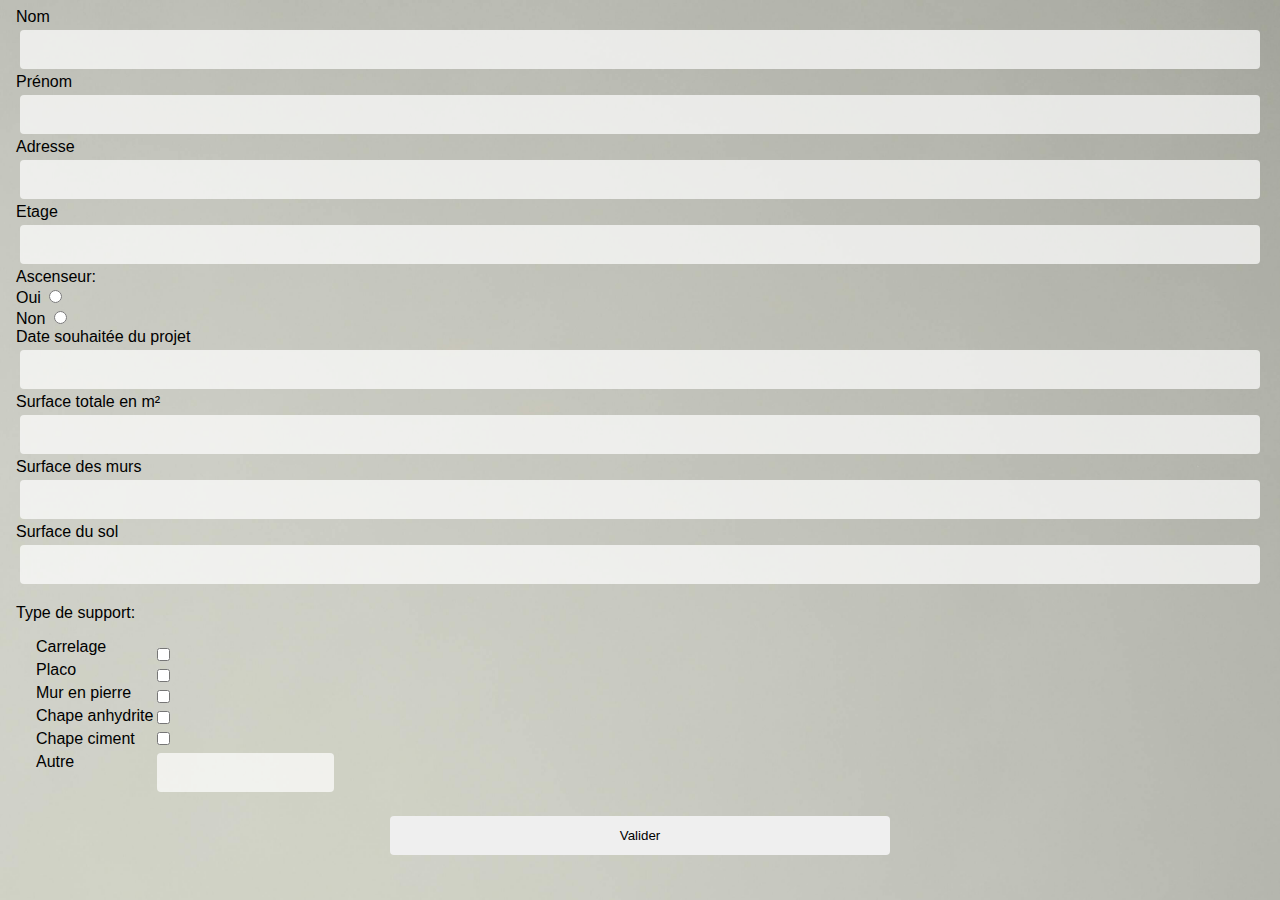
<file: devis.html>
<!DOCTYPE html>
<html lang="en">

<head>
    <meta charset="UTF-8">
    <meta name="viewport" content="width=device-width, initial-scale=1.0">
    <title>Chloé</title>
    <link rel="stylesheet" href="devis.css">
    <script src="index.js" defer></script>
</head>
<header>

</header>

<body>
    <form method="POST">
        <label for="lastname">Nom </label>
        <input type="text" name="lastname" id="lastname">


        <label for="firstname">Prénom </label>
        <input type="text" name="firstname" id="firstname">


        <label for="adresse">Adresse </label>
        <input type="text" name="adresse" id="adresse">

        <label for="etage">Etage</label>
        <input type="text" name="etage" id="etage">


        <span>Ascenseur:</span>

        <label for="oui">Oui
            <input type="radio" name="ascenseur" id="oui" />
        </label>

        <label for="non">Non
            <input type="radio" name="ascenseur" id="non" />
        </label>


        <label for="date">Date souhaitée du projet</label>
        <input type="text" name="date" id="date">

        <label for="surface_totale">Surface totale en m²</label>
        <input type="text" name="surface_totale" id="surface_totale">


        <label for="surface_mur">Surface des murs </label>
        <input type="text" name="surface_mur" id="surface_mur">


        <label for="surface_sol">Surface du sol </label>
        <input type="text" name="surface_sol" id="surface_sol">


        <p>Type de support:</p>

        <div class="checkbox">
            <div class="checkbox-label ">

                <label for="carrelage">Carrelage
                    <!-- <input type="checkbox" name="support" id="carrelage" /> -->
                </label>

                <label for="placo">Placo
                    <!-- <input type="checkbox" name="support" id="placo" /> -->
                </label>

                <label for="mur pierre">Mur en pierre
                    <!-- <input type="checkbox" name="support" id="mur en pierre" /> -->
                </label>

                <label for="chape anhydrite">Chape anhydrite
                    <!-- <input type="checkbox" name="support" id="chape anhydrite" /> -->
                </label>

                <label for="chape ciment">Chape ciment

                    <!-- <input type="checkbox" name="support" id="chape ciment" /> -->
                </label>

                <label for="support">Autre
                    <!-- <input type="text" name="support" id="support"> -->
                </label>
            </div>

            <div class="box">
                <input type="checkbox" name="support" id="carrelage" />
                <input type="checkbox" name="support" id="placo" />
                <input type="checkbox" name="support" id="mur en pierre" />
                <input type="checkbox" name="support" id="chape anhydrite" />
                <input type="checkbox" name="support" id="chape ciment" />
                <input type="text" name="support" id="support">
            </div>
        </div>
        <button type="button" name="valider">Valider</button>
    </form>
</body>

</html>
</file>
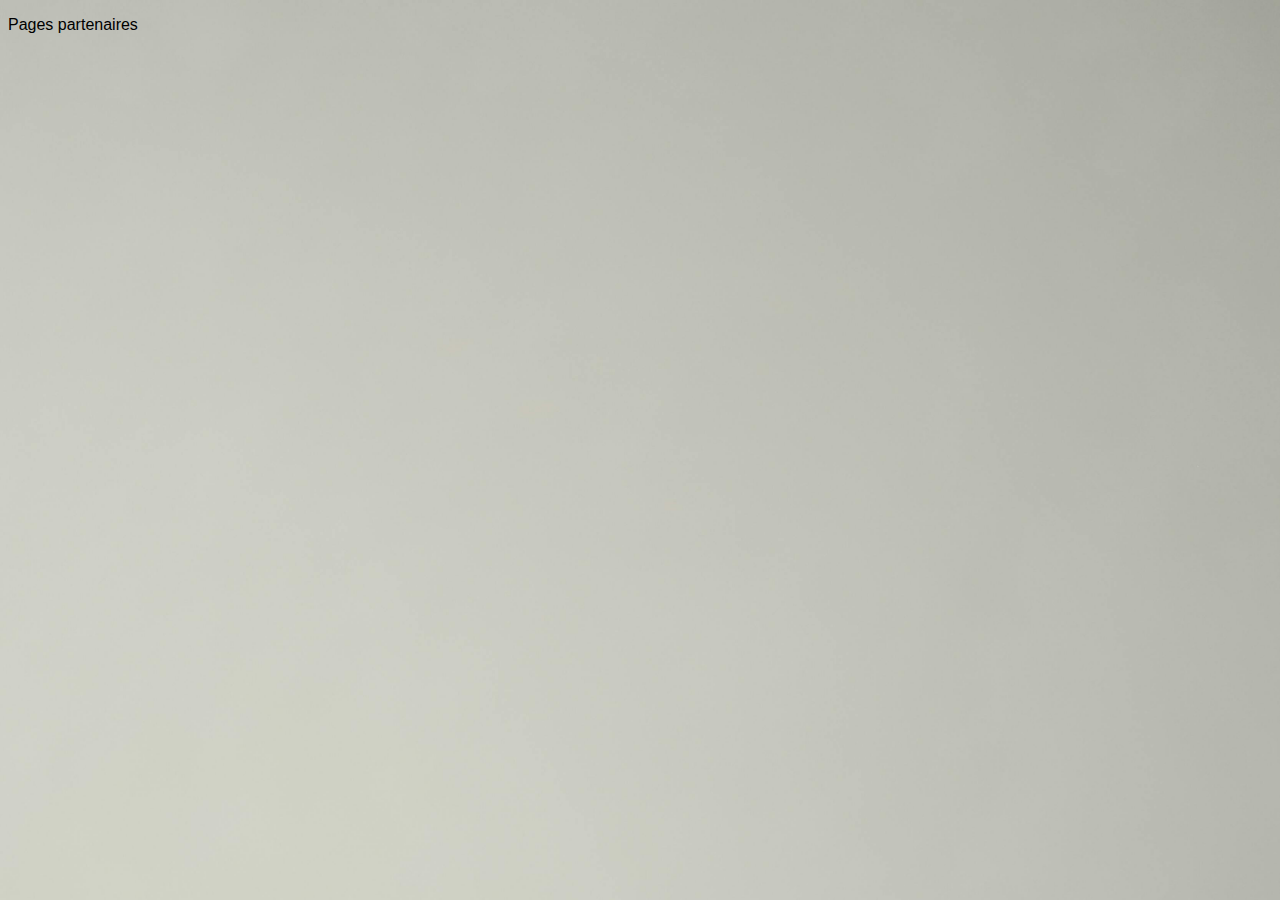
<file: partenaires.html>
<!DOCTYPE html>
<html lang="en">

<head>
    <meta charset="UTF-8">
    <meta name="viewport" content="width=device-width, initial-scale=1.0">
    <title>Chloé</title>
    <link rel="stylesheet" href="index.css">
    <script src="index.js" defer></script>
</head>
<header>

</header>

<body>
    <p>Pages partenaires</p>
</body>

</html>
</file>
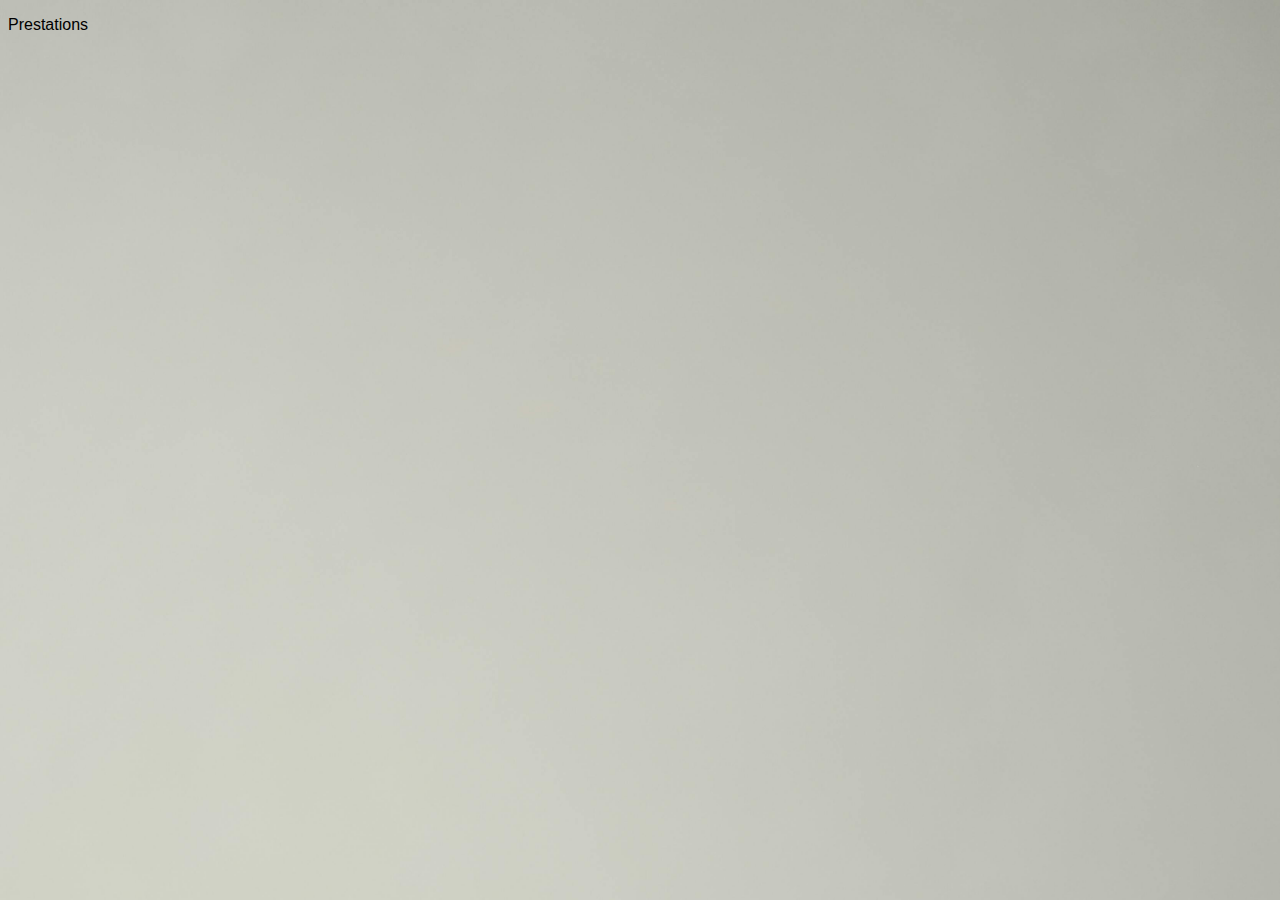
<file: prestations.html>
<!DOCTYPE html>
<html lang="en">

<head>
    <meta charset="UTF-8">
    <meta name="viewport" content="width=device-width, initial-scale=1.0">
    <title>Chloé</title>
    <link rel="stylesheet" href="index.css">
    <script src="index.js" defer></script>
</head>
<header>

</header>

<body>
    <p>Prestations</p>
</body>

</html>
</file>
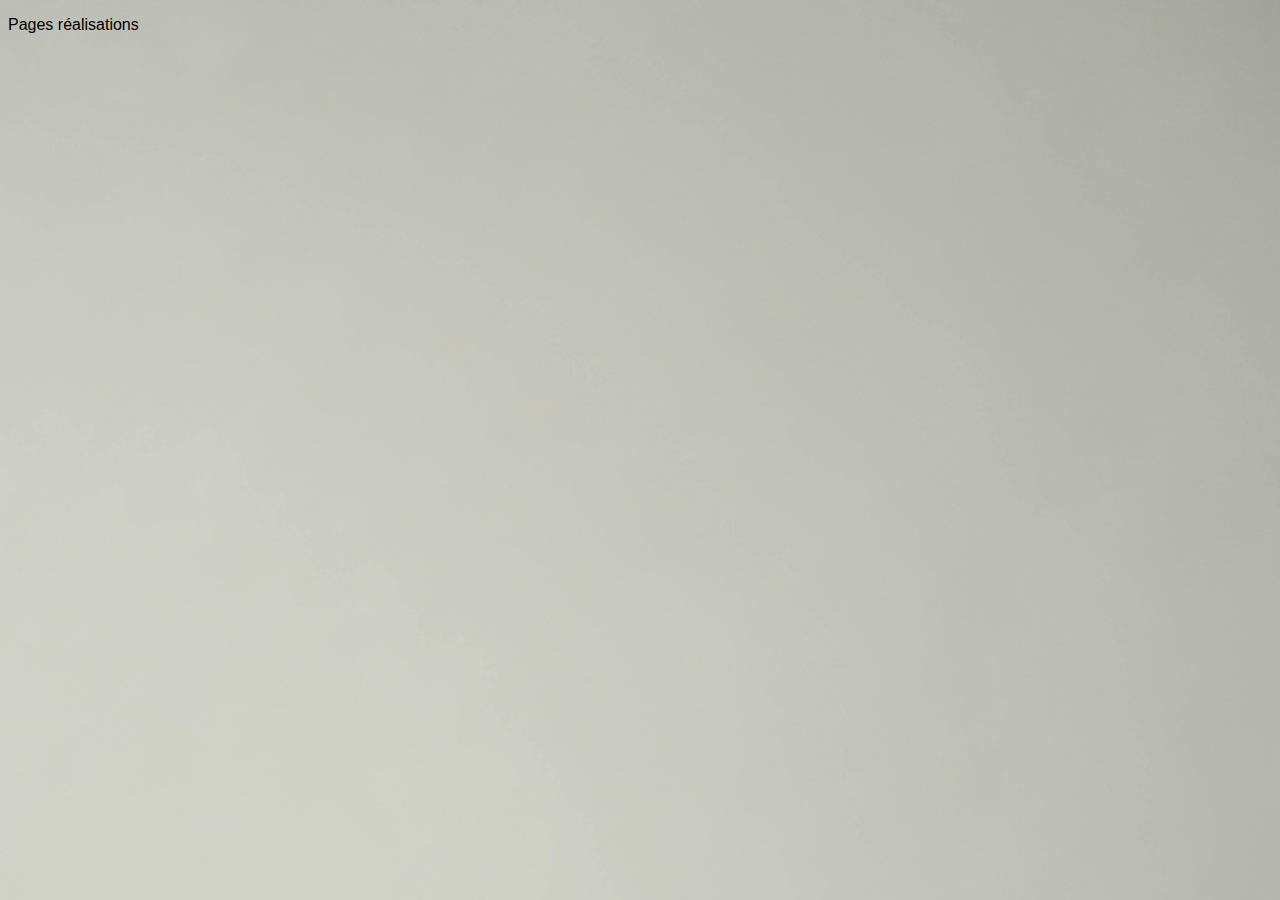
<file: realisations.html>
<!DOCTYPE html>
<html lang="en">

<head>
    <meta charset="UTF-8">
    <meta name="viewport" content="width=device-width, initial-scale=1.0">
    <title>Chloé</title>
    <link rel="stylesheet" href="index.css">
    <script src="index.js" defer></script>
</head>
<header>

</header>

<body>
    <p>Pages réalisations</p>
</body>

</html>
</file>
<file: devis.css>
body {
    background-image: url(public/pexels-eva-bronzini-6944702.jpg);
    background-size: cover;
    /* background-position: center;  */
    background-repeat: no-repeat;
    font-family: ZH-Sans,Arial,"Lucida Sans Unicode",sans-serif;
}

form{
    display: flex;
    flex-direction: column;
    margin: 8px;
}
input{
    border-radius: 4px;
    border-style: none;
    padding: 12px 0px 12px 0px;
    margin: 4px;
    background-color: rgba(255, 255, 255, 0.7); /* Couleur blanche avec 50% d'opacité */

}
.checkbox{
    display: flex;
    flex-direction: row;
}
.checkbox-label {
    display: flex;
    flex-direction: column;
}

.checkbox-label label {
    display: flex;
    align-items: center;
    margin-bottom: 5px;
    margin-left: 20px;
}

/* .checkbox-group input {
    margin-right: 10px;
    
}  */
.box{
    display: flex;
    flex-direction: column;
    align-items: flex-start;
    margin-top: 6px;
}


button{
    border-radius: 4px;
    border-style: none;
    padding: 12px 0px 12px 0px;
    margin: auto;
    margin-top: 20px;
    width: 40%;
}
</file>
<file: index.css>
/* The Overlay (background) */
 body {
  background-image: url(public/pexels-eva-bronzini-6944702.jpg);
  background-size: cover;
  /* background-position: center; */
  background-repeat: no-repeat;
  font-family: ZH-Sans,Arial,"Lucida Sans Unicode",sans-serif;
}
.icon_burger{
  width: 25px;
  height: 25px;
}

.icon_insta{
  width: 32px;
  height: 32px;
}

 .overlay {
    /* Height & width depends on how you want to reveal the overlay (see JS below) */   
    height: 100%;
    width: 0;
    position: fixed; /* Stay in place */
    z-index: 1; /* Sit on top */
    left: 0;
    top: 0;
    /* background-color: rgb(43, 146, 230); Black fallback color */
    background-color: rgba(146, 146, 128, 0.6); /* Black w/opacity */
    overflow-x: hidden; /* Disable horizontal scroll */
    transition: 0.6s; /* 0.5 second transition effect to slide in or slide down the overlay (height or width, depending on reveal) */
  }
  
  /* Position the content inside the overlay */
  .overlay-content {
    position: relative;
    top: 15%; /* 25% from the top */
    width: 100%; /* 100% width */
    text-align: center; /* Centered text/links */
    margin-top: 30px; /* 30px top margin to avoid conflict with the close button on smaller screens */
  }
  
  nav{
    display: flex;
    justify-content: space-between;
  }
  /* The navigation links inside the overlay */
  .overlay a {
    padding: 8px;
    text-decoration: none;
    font-size: 20px;
    color: #ffffff;
    display: block; /* Display block instead of inline */
    transition: 0.3s; /* Transition effects on hover (color) */
  }
  
  /* When you mouse over the navigation links, change their color */
  .overlay a:hover, .overlay a:focus {
    color: #f1f1f1;
  }
  
  /* Position the close button (top right corner) */
  .overlay .closebtn {
    position: absolute;
    top: 20px;
    right: 45px;
    font-size: 60px;
  }
  
  /* When the height of the screen is less than 450 pixels, change the font-size of the links and position the close button again, so they don't overlap */
  @media screen and (max-height: 450px) {
    .overlay a {font-size: 20px}
    .overlay .closebtn {
      font-size: 40px;
      top: 15px;
      right: 35px;
    }
  }
</file>
